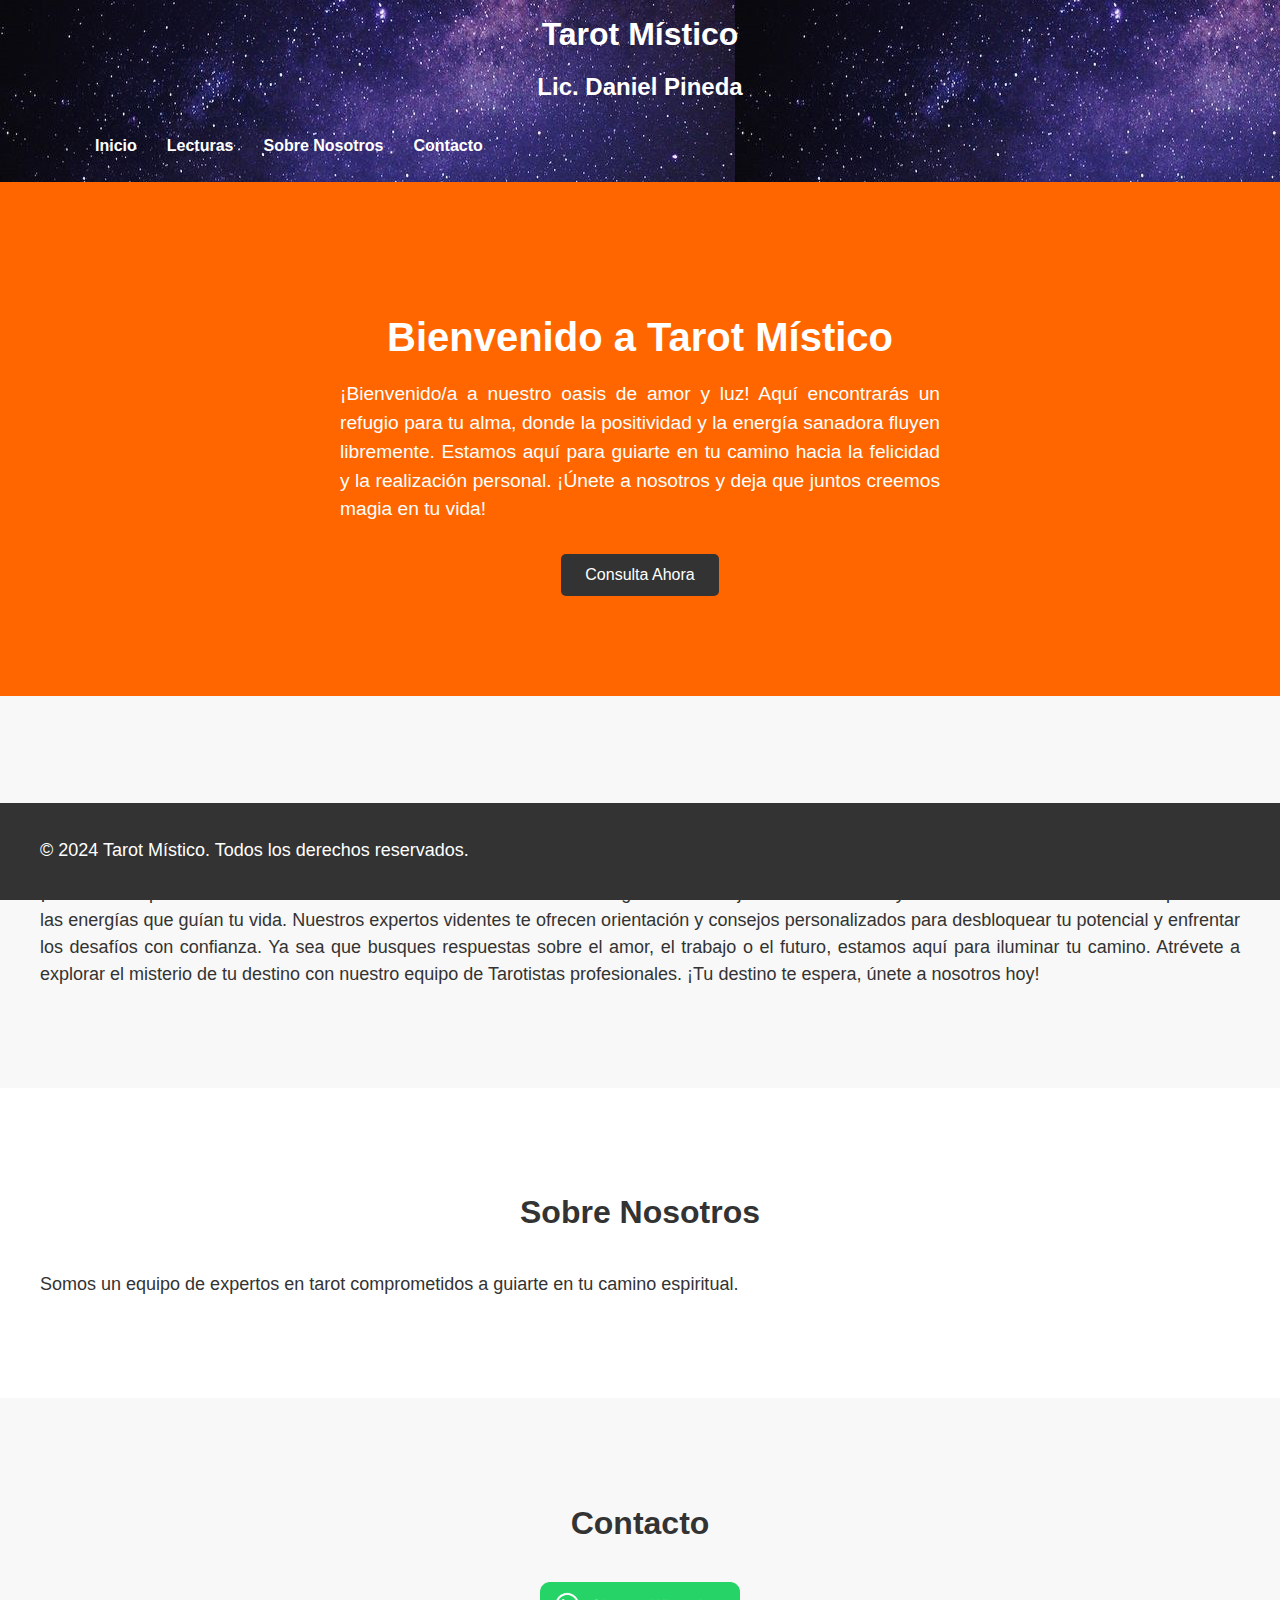
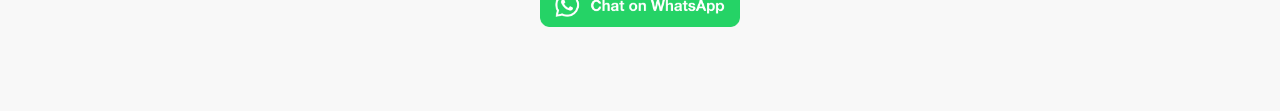
<file: Prueba/index.html>
<!DOCTYPE html>
<html lang="es">
  <head>
    <meta charset="UTF-8" />
    <meta name="viewport" content="width=device-width, initial-scale=1.0" />
    <link rel="stylesheet" href="styles.css" />
    <title>Tarot Místico</title>
  </head>
  <body>
    <header>
      <div class="container">
        <h1>Tarot Místico</h1>
        <h2>Lic. Daniel Pineda</h2>
        <nav>
          <div class="menu-toggle" id="mobile-menu">
            <span></span>
            <span></span>
            <span></span>
          </div>
          <ul class="nav-list">
            <li><a href="#inicio">Inicio</a></li>
            <li><a href="#lecturas">Lecturas</a></li>
            <li><a href="#sobre-nosotros">Sobre Nosotros</a></li>
            <li><a href="#contacto">Contacto</a></li>
          </ul>
        </nav>
      </div>
    </header>

    <section id="inicio" class="hero-section">
      <div class="container">
        <div class="hero-content">
          <h2>Bienvenido a Tarot Místico</h2>
          <p>
            ¡Bienvenido/a a nuestro oasis de amor y luz! Aquí encontrarás un
            refugio para tu alma, donde la positividad y la energía sanadora
            fluyen libremente. Estamos aquí para guiarte en tu camino hacia la
            felicidad y la realización personal. ¡Únete a nosotros y deja que
            juntos creemos magia en tu vida!
          </p>
          <a href="#lecturas" class="btn">Consulta Ahora</a>
        </div>
      </div>
    </section>

    <section id="lecturas" class="readings-section">
      <div class="container">
        <h2>Lecturas de Tarot</h2>
        <p>
          ¡Descubre el poder de tu destino con nuestras lecturas de Tarot!
          Sumérgete en un viaje hacia la claridad y la sabiduría interior
          mientras exploramos las energías que guían tu vida. Nuestros expertos
          videntes te ofrecen orientación y consejos personalizados para
          desbloquear tu potencial y enfrentar los desafíos con confianza. Ya
          sea que busques respuestas sobre el amor, el trabajo o el futuro,
          estamos aquí para iluminar tu camino. Atrévete a explorar el misterio
          de tu destino con nuestro equipo de Tarotistas profesionales. ¡Tu
          destino te espera, únete a nosotros hoy!
        </p>
      </div>
    </section>

    <section id="sobre-nosotros" class="about-section">
      <div class="container">
        <h2>Sobre Nosotros</h2>
        <p>
          Somos un equipo de expertos en tarot comprometidos a guiarte en tu
          camino espiritual.
        </p>
      </div>
    </section>

    <section id="contacto" class="contact-section">
      <div class="container">
        <h2>Contacto</h2>
        <form id="contact-form">
          <!-- <label for="nombre">Nombre:</label>
          <input type="text" id="nombre" name="nombre" required />

          <label for="email">Email:</label>
          <input type="email" id="email" name="email" required />

          <label for="mensaje">Mensaje:</label>
          <textarea id="mensaje" name="mensaje" required></textarea> -->

          <!-- <button type="submit" class="btn">Enviar Mensaje</button> -->
          <button id="whatsapp-btn" class="btn">
            <img
              alt="Chat on WhatsApp"
              src="WhatsAppButtonGreenSmall.png"
              height="45px"
            />
          </button>
        </form>
      </div>
    </section>

    <footer>
      <div class="container">
        <p>&copy; 2024 Tarot Místico. Todos los derechos reservados.</p>
      </div>
    </footer>

    <script src="script.js"></script>
  </body>
</html>
</file>
<file: Prueba/styles.css>
body {
  font-family: "Arial", sans-serif;
  margin: 0;
  padding: 0;
  box-sizing: border-box;
  background-color: #f8f8f8;
  color: #333;
}

.container {
  max-width: 1200px; /* Ajuste el ancho máximo del contenedor según sus necesidades */
  margin: 0 auto;
  padding: 0 20px; /* Agregué un poco de relleno a los lados del contenedor */
  text-align: center;
}

#foto {
  max-width: 100%; /* Hice que la imagen sea completamente responsiva */
  height: auto; /* Hice que la altura de la imagen se ajuste automáticamente */
}

p {
  font-size: 18px;
  line-height: 1.5;
  margin-bottom: 20px;
  text-align: justify;
}

header {
  background-image: url(fondaco.jpg);
  height: 150px;
  background-color: #1d0c30;
  color: #fff;
  padding: 1rem 0;
}

header h1 {
  font-size: 2rem;
  margin: 0; /* Eliminé el margen inferior del encabezado h1 */
}

nav {
  display: flex;
  justify-content: space-between;
  align-items: center;
}

.menu-toggle {
  display: none;
  cursor: pointer;
}

.menu-toggle span {
  display: block;
  width: 30px;
  height: 3px;
  background-color: #fff;
  margin: 6px 0;
}

.nav-list {
  list-style-type: none;
  display: flex;
}

.nav-list li {
  margin: 0 15px;
}

nav a {
  text-decoration: none;
  color: #fff;
  font-weight: bold;
  font-size: 1rem;
  transition: color 0.3s ease;
}

nav a:hover {
  color: #ff6600;
}

.hero-section {
  background-color: #ff6600;
  color: #fff;
  text-align: center;
  padding: 100px 0;
}

.hero-content {
  max-width: 600px; /* Limité el ancho máximo del contenido del héroe */
  margin: 0 auto;
}

.hero-content h2 {
  font-size: 2.5rem;
  margin-bottom: 20px;
}

.hero-content p {
  font-size: 1.2rem;
  margin-bottom: 30px;
}

.readings-section {
  padding: 80px 0;
}

.readings-section h2 {
  text-align: center;
  font-size: 2rem;
  margin-bottom: 40px;
}

.about-section {
  background-color: #fff;
  padding: 80px 0;
}

.about-section h2 {
  text-align: center;
  font-size: 2rem;
  margin-bottom: 40px;
}

.contact-section {
  padding: 80px 0;
}

.contact-section h2 {
  text-align: center;
  font-size: 2rem;
  margin-bottom: 40px;
}

form {
  max-width: 600px;
  margin: 0 auto;
}

label {
  display: block;
  margin-bottom: 10px;
  font-size: 1rem;
}

input,
textarea {
  width: 100%;
  padding: 12px;
  margin-bottom: 20px;
  border: 1px solid #ccc;
  border-radius: 5px;
  font-size: 1rem;
}

.btn {
  display: inline-block;
  padding: 12px 24px;
  background-color: #333;
  color: #fff;
  text-decoration: none;
  border-radius: 5px;
  font-size: 1rem;
  transition: background-color 0.3s ease;
}

.btn:hover {
  background-color: #555;
}

footer {
  background-color: #333;
  color: #fff;
  text-align: center;
  padding: 1rem 0;
  position: fixed;
  width: 100%;
  bottom: 0;
}

@media (max-width: 768px) {
  header h1 {
    font-size: 1.5rem;
  }

  .menu-toggle {
    display: block;
  }

  .nav-list {
    display: none;
    text-align: center;
    background-color: #333;
    position: absolute;
    top: 70px;
    left: 0;
    width: 100%;
    z-index: 1;
  }

  .nav-list.active {
    display: flex;
    flex-direction: column;
    align-items: center;
  }

  .nav-list li {
    margin: 10px 0;
  }

  .hero-section {
    padding: 80px 0;
  }

  .hero-content h2 {
    font-size: 2rem;
  }

  .hero-content p {
    font-size: 1rem;
  }

  .readings-section {
    padding: 60px 0;
  }

  .readings-section h2 {
    font-size: 1.5rem;
  }

  .about-section {
    padding: 60px 0;
  }

  .about-section h2 {
    font-size: 1.5rem;
  }

  .contact-section {
    padding: 60px 0;
  }

  .contact-section h2 {
    font-size: 1.5rem;
  }

  form {
    max-width: 100%;
  }
}
#whatsapp-btn {
  border: none;
  background: none;
  padding: 0;
  cursor: pointer;
}
</file>
